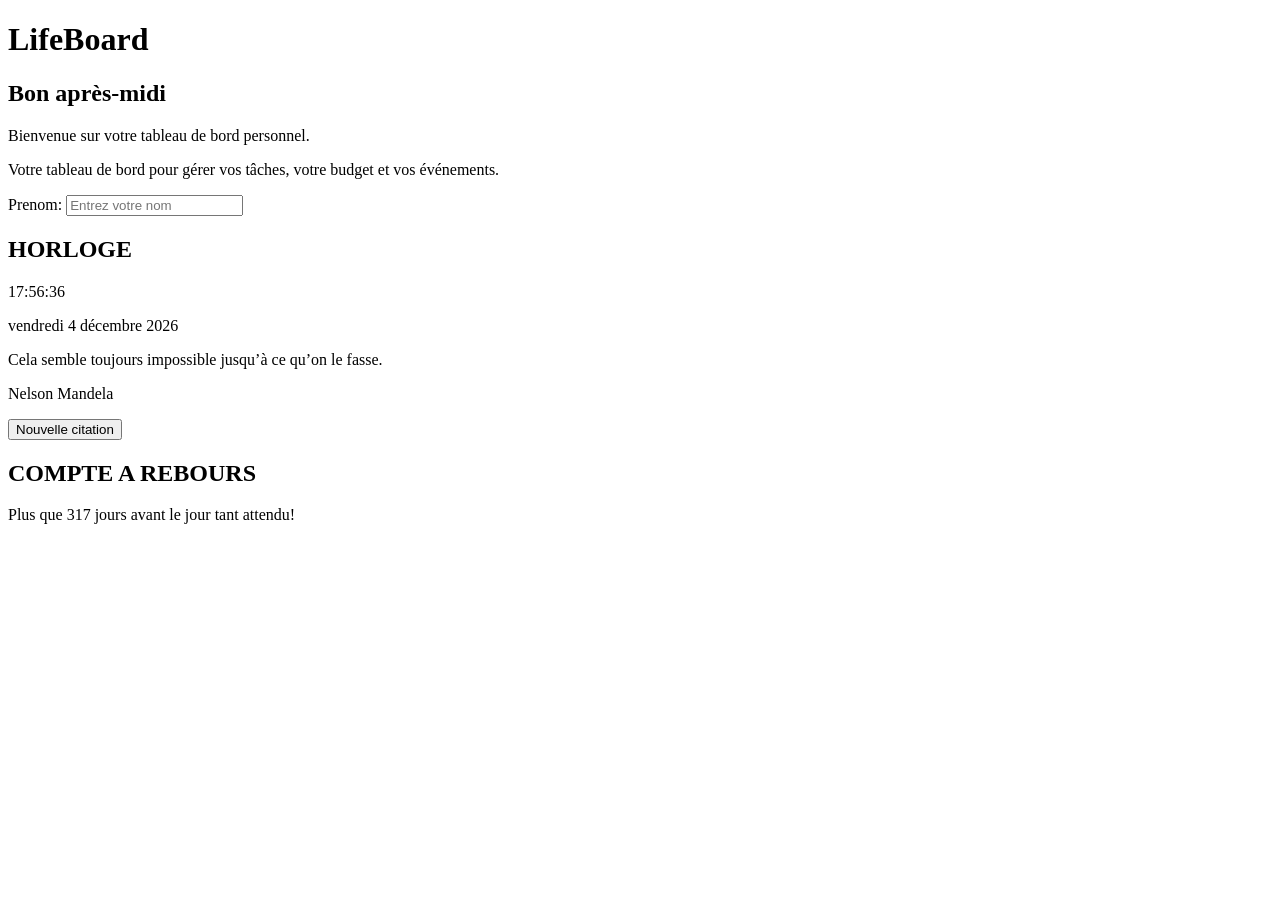
<file: index.html>
<!DOCTYPE html>
<html lang="fr">
    <head>
        <meta charset="UTF-8">
        <meta name="viewport" content="width=device-width, initial-scale=1.0">
        <title>LifeBoard</title>
        <link rel="stylesheet" href="style.css">
    </head>
    <body>
        <header>
            <h1>LifeBoard</h1>
        </header>

        <main>
            <section>
                <h2 id="salutation"></h2>
                <p>Bienvenue sur votre tableau de bord personnel.</p>
                <p>Votre tableau de bord pour gérer vos tâches, votre budget et vos événements.</p>
                    <label for="prenom">Prenom:</label>
                    <input type="text" id="prenom" name="nom" placeholder="Entrez votre nom">
            </section>

            <section id="horloge">
                <h2>HORLOGE</h2>
                <p id="heure"></p>
                <p id="date"></p>
            </section>

            <section>
                <p id="citation"></p>
                <p id="auteur"></p>
                <button id="Newcitation">Nouvelle citation</button>
            </section>

            <section>
                <h2>COMPTE A REBOURS</h2>
                <p id="compte-a-rebours"></p>
            </section>
        
        </main>
        <script src="accueil.js"></script> 
    </body>
</html>
</file>
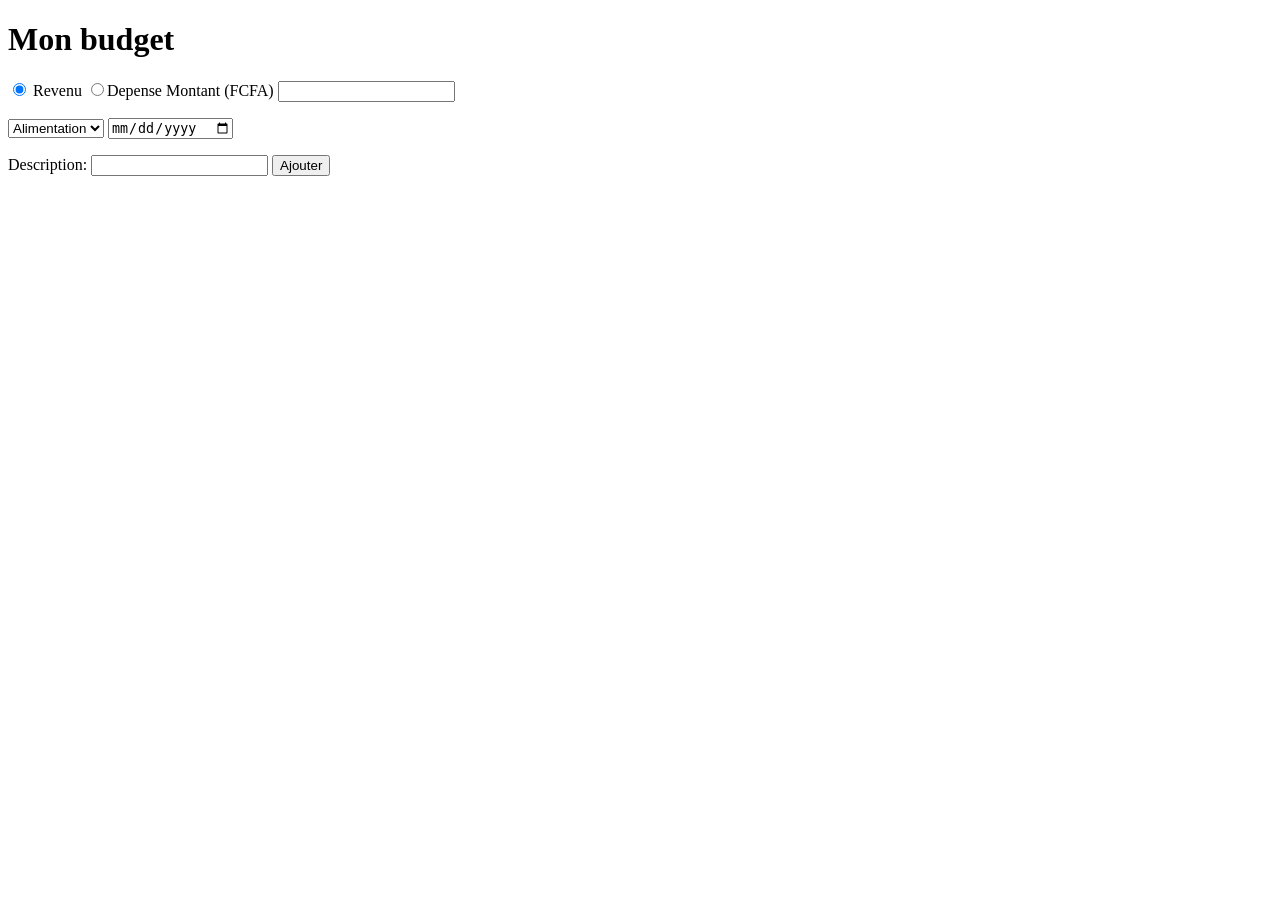
<file: budget.html>
<!DOCTYPE html>
<html lang="fr">
    <head>
        <meta charset="UTF-8">
        <meta name="viewport" content="width=device-width, initial-scale=1.0">
        <title>LifeBoard-budget</title>
        <link rel="stylesheet" href="style.css">
    </head>
    <body>
        <header>
            <h1>Mon budget</h1>
        </header>
        
        <main>
            <section>
                <form id="argent">
                    <label><input type="radio" name="sens" value="revenu" checked> Revenu</label>
                    <label><input type="radio" name="sens" value="depense">Depense</label>
                    <label for="montant">Montant (FCFA)</label>
                    <input type="number" required min="1" id="montant">
                    <p id="erreur-montant"></p>
                    <label for="categorie-buddget"></label>
                    <select id="categorie-budget">
                        <option value="alimentation">Alimentation</option>
                        <option value="transport">Transport</option>
                        <option value="connexion">Connexion</option>
                        <option value="loisir">Loisir</option>
                        <option value="achat">Achat</option>
                        <option value="autre">Autre</option>
                    </select>
                    <label for="dateJour"><input type="date" id="dateJour" required></label>
                    <p id="erreur-date"></p>
                    <label for="texteDescription" >Description: </label>
                    <input type="text" id="texteDescription">
                    <button type="submit" id="bouton">Ajouter</button>
                </form>  
            </section>

            <section>
                <p id="erreur"></p>
            </section>

            <section>
                <p id="revenus"></p>
                <p id="depenses"></p>
                <p id="solde"></p>
            </section>

            <ul id="operation"></ul>
 
        </main>
        <script src="budget.js"></script>
    </body> 
</html>
</file>
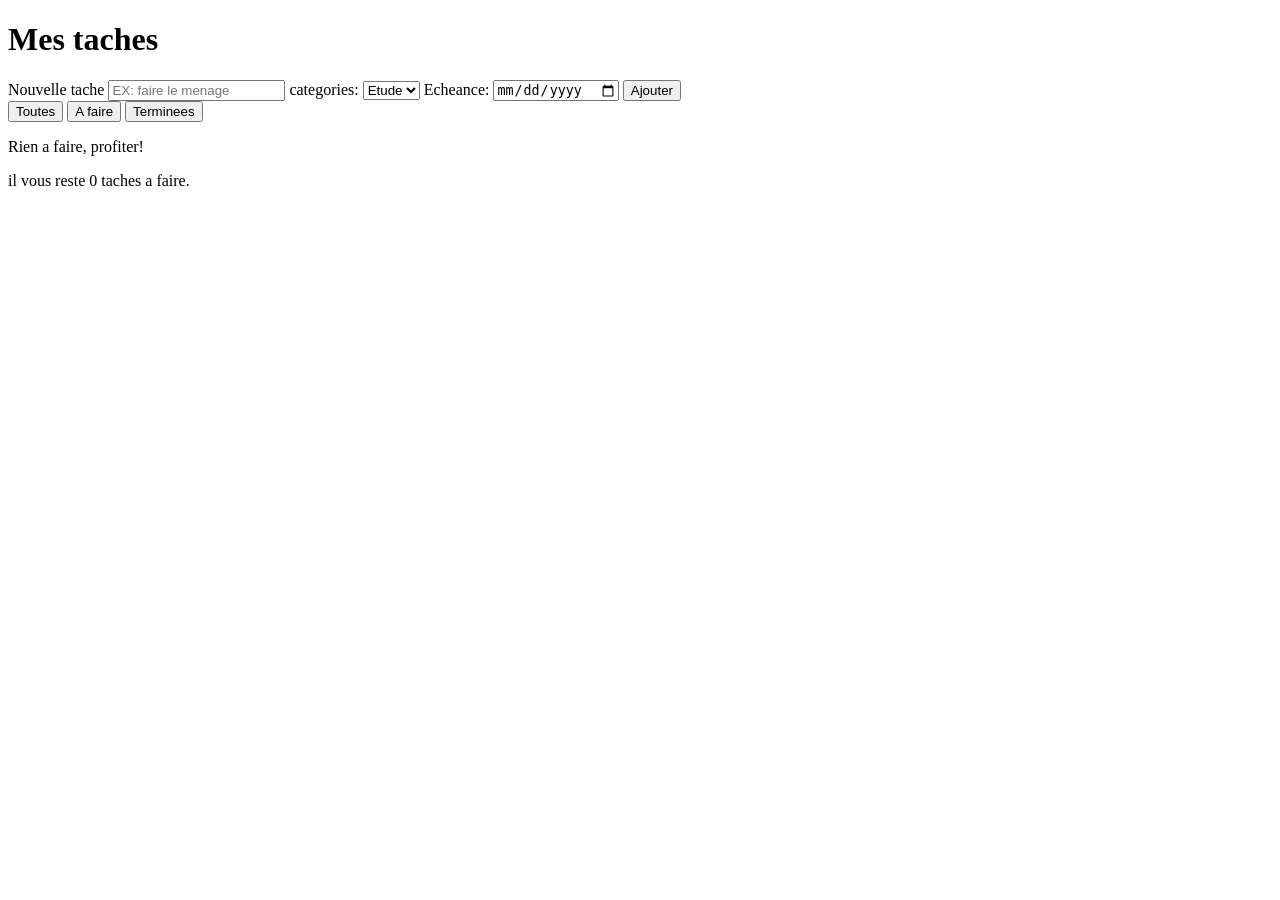
<file: taches.html>
<!DOCTYPE html>
<html lang="fr">
    <head>
        <meta charset="UTF-8">
        <meta name="viewport" content="width=device-width, initial-scale=1.0">
        <title>LifeBoard-taches</title>
        <link rel="stylesheet" href="style.css">
    </head>
    <body>
        <header>
            <h1>Mes taches</h1>
        </header>

        <main>
            <section>
                <form id="formulaire-tache">
                    <label for="titre-tache">Nouvelle tache</label>
                    <input type="text" id="titre-tache" placeholder="EX: faire le menage">
                    <label for="categories-taches">categories:</label>
                    <select id="categories-taches">
                        <option value="etude">Etude</option>
                        <option value="projet">Projet</option>
                        <option value="autre">Autre</option>
                        <option value="soin">Soin</option>
                    </select>
                    <label for="dateEcheance"> Echeance:</label>
                    <input type="date" id="dateEcheance">
                    <button type="submit">Ajouter</button>
                    
                </form>
            </section>

            <div id="filtres">
                <button type="button" data-filtre="toutes">Toutes</button>
                <button type="button" data-filtre="afaire">A faire</button>
                <button type="button" data-filtre="terminees">Terminees</button>
            </div>

            <section>
                <ul id="liste-taches">

                </ul>
                <p id="pasdetache"></p>
                <p id="nombretache"></p>
            </section>
        </main>
        <script src="taches.js"></script>
    </body>
</html>
</file>
<file: style.css>
.terminee {
    text-decoration: line-through;
    color: gray;
}

.terminee {
    text-decoration: line-through;
    color: gray;
}

.en-retard {
    color: red;
    font-weight: bold;
}
</file>
